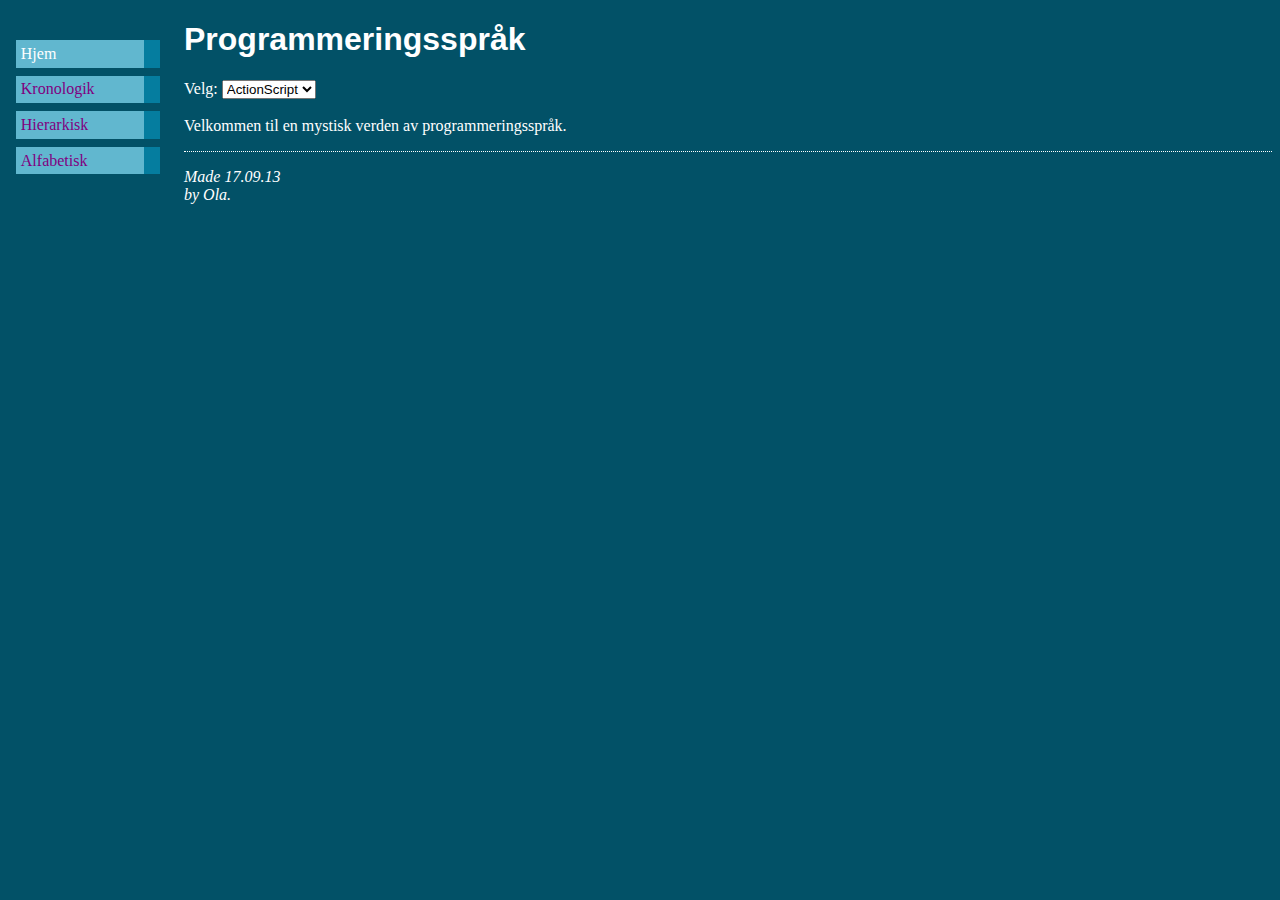
<file: lab2/index.html>
<!DOCTYPE html>

<html>
<head>
	<meta charset="utf-8">
	<title>Program languages</title>
	
	<!--stylesheet-->
	<link rel="stylesheet" href="lab2.css">
	
	<!-- JavaScript
	<script type="text/javascript" src="proglangs.js"></script>
	-->
	
	
	
</head>

<body>

<!-- Navigerings meny -->
<ul class="navbar" >
	<li><a href="index.html">Hjem</a>
	<li><a href="" onclick="myFunction()">Kronologik</a>
	<li><a href="" onclick="myFunction()">Hierarkisk</a>
	<li><a href="" onclick="myFunction()"> Alfabetisk</a>
	</ul>
	

	
	<!-- hoved innhold -->
	<h1>Programmeringsspråk</h1>
	
	

	
	<form action="">
		<!--ord som blir vist når intet språk er selektert -->
		<label for="proglangs"> Velg:</label>
		
		<!-- name/egennavn, id/ved bruk av script,  -->
		<select name="selectLanguage" id="proglangs" onChange="printToOutputBox(this)">

		
		<!-- <select name="myList">  -->
			<option value="ActionScript">ActionScript</option>
			<option value="AppleScript">AppleScript</option>
			<option value="Asp">Asp</option>
			<option value="BASIC">BASIC</option>
			<option value="C">C</option>
			<option value="C++">C++</option>
			<option value="Clojure">Clojure</option>
			<option value="COBOL">COBOL</option>
			<option value="ColdFusion">ColdFusion</option>
			<option value="Erlang">Erlang</option>
			<option value="Fortran">Fortran</option>
			<option value="Groovy">Groovy</option>
			<option value="Haskell">Haskell</option>
			<option value="Java">Java</option>
			<option value="JavaScript">JavaScript</option>
			<option value="Lisp">Lisp</option>
			<option value="Perl">Perl</option>
			<option value="PHP">PHP</option>
			<option value="Python">Python</option>
			<option value="Ruby">Ruby</option>
			<option value="Scala">Scala</option>
			<option value="Scheme">Scheme</option>
		</select>
	</form>
	<br>
	<span id="outputbox">Velkommen til en mystisk verden av programmeringsspråk.</span>
	<script src="proglangs.js"></script>
	
	
	
	
	<!-- forfatter og dato-->
	<address>Made 17.09.13 <br>
			by Ola.	</adress>
	
	
</body>
</html>
</file>
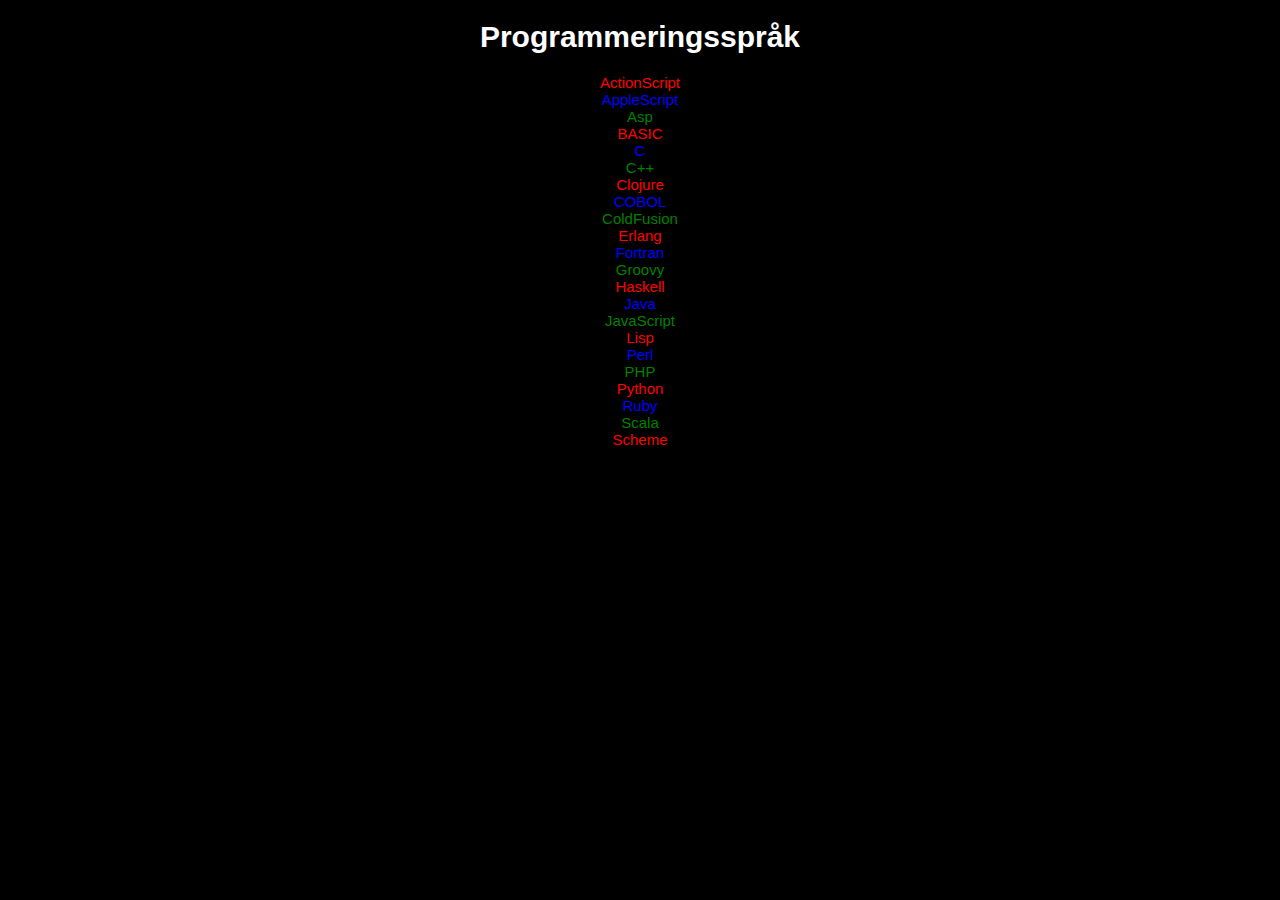
<file: proglangs.html>
﻿<!DOCTYPE html>

<!--
  LAB1
  Navn: Ola
  Jeg samarbeidet med: Meg selv
  Tiden jeg har brukt på oppgaven: ...
-->

<html>
<head>
 <meta charset="utf-8">
 <title>Programmeringsspråk (versjon 0.0.1)</title>
 
 <!-- Laste inn Javascript biblioteker -->
 <script type="text/javascript" src="jquery-1.10.2.min.js"></script>

 <!-- Inkludere CSS -->
 <link rel="stylesheet" href="proglangs.css" type="text/css" media="all" />
 
</head>
<body>

<h1>Programmeringsspråk</h1>

<li>ActionScript</li>
<li>AppleScript</li>
<li>Asp</li>
<li>BASIC</li>
<li>C</li>
<li>C++</li>
<li>Clojure</li>
<li>COBOL</li>
<li>ColdFusion</li>
<li>Erlang</li>
<li>Fortran</li>
<li>Groovy</li>
<li>Haskell</li>
<li>Java</li>
<li>JavaScript</li>
<li>Lisp</li>
<li>Perl</li>
<li>PHP</li>
<li>Python</li>
<li>Ruby</li>
<li>Scala</li>
<li>Scheme</li>


</body>
</html>
</file>
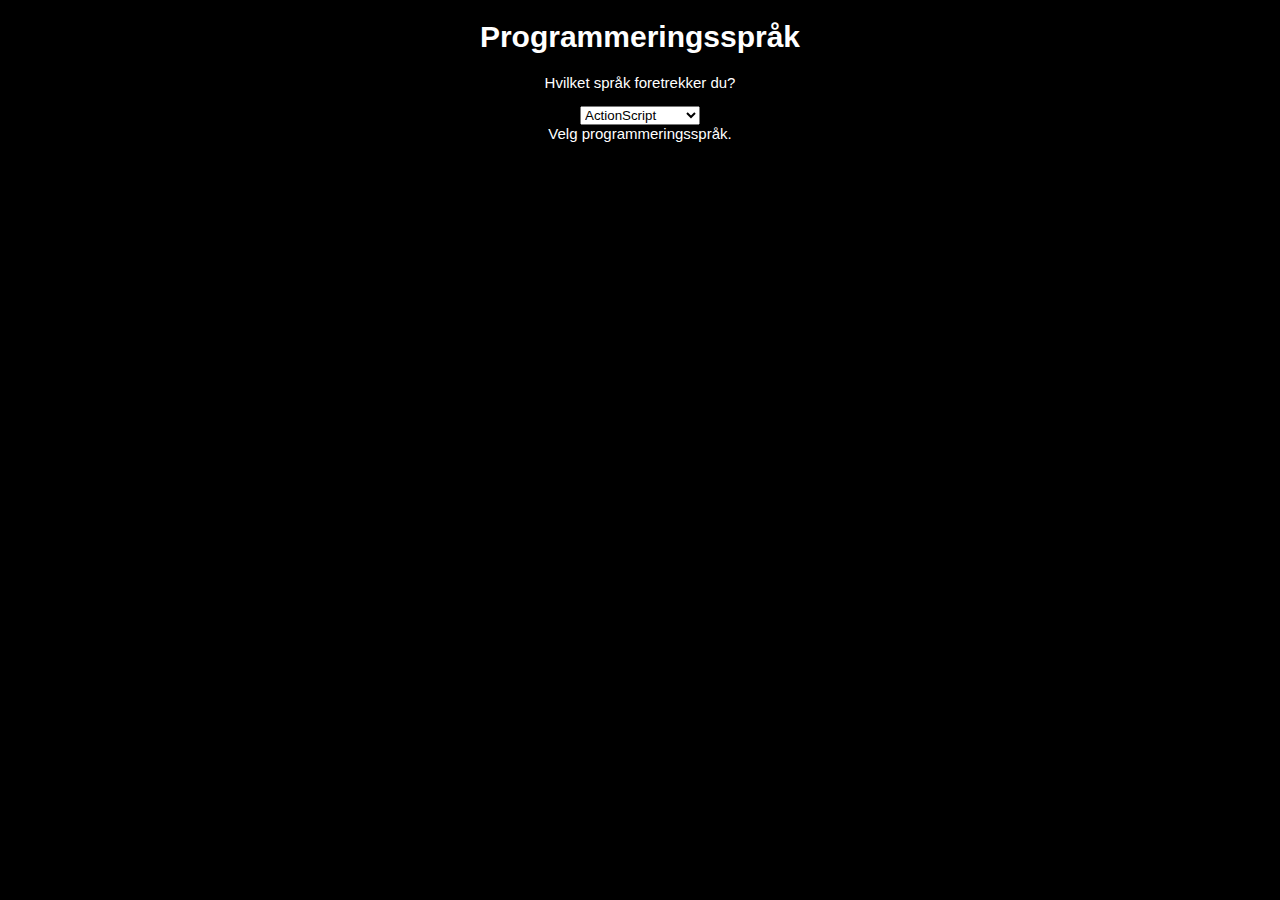
<file: lab 1/dropdown.html>
<!DOCTYPE html>

<!--
  LAB1
  Navn: Ola
  Jeg samarbeidet med: Meg selv
  Tiden jeg har brukt på oppgaven: ...
-->

<html>
<head>
 <meta charset="utf-8">
 <title>Programmeringsspråk (versjon 0.0.1)</title>
 
 <!-- java scriptet dropdown 
 <script src="proglangs.js"></script>-->
 
 
 <!-- Laste inn Javascript biblioteker -->
 <script type="text/javascript" src="jquery-1.10.2.min.js">  </script>

 <!-- Inkludere CSS -->
 <link rel="stylesheet" href="proglangs.css" type="text/css" media="all" />
 
</head>
<body>
<center>
<h1>Programmeringsspråk</h1> 
<p>Hvilket språk foretrekker du?</p>

<form action="">
<select id="proglangs" onchange="printToOutputBox(this)" style="width: 120px">
<!-- <select name="myList">  -->
<option value="ActionScript">ActionScript</option>
<option value="AppleScript">AppleScript</option>
<option value="Asp">Asp</option>
<option value="BASIC">BASIC</option>
<option value="C">C</option>
<option value="C++">C++</option>
<option value="Clojure">Clojure</option>
<option value="COBOL">COBOL</option>
<option value="ColdFusion">ColdFusion</option>
<option value="Erlang">Erlang</option>
<option value="Fortran">Fortran</option>
<option value="Groovy">Groovy</option>
<option value="Haskell">Haskell</option>
<option value="Java">Java</option>
<option value="JavaScript">JavaScript</option>
<option value="Lisp">Lisp</option>
<option value="Perl">Perl</option>
<option value="PHP">PHP</option>
<option value="Python">Python</option>
<option value="Ruby">Ruby</option>
<option value="Scala">Scala</option>
<option value="Scheme">Scheme</option>
</select>
<br>

	<span id="outputbox">Velg programmeringsspråk.</span>
	<script src="proglangs.js"></script>
</form>

</body>
</html>
</file>
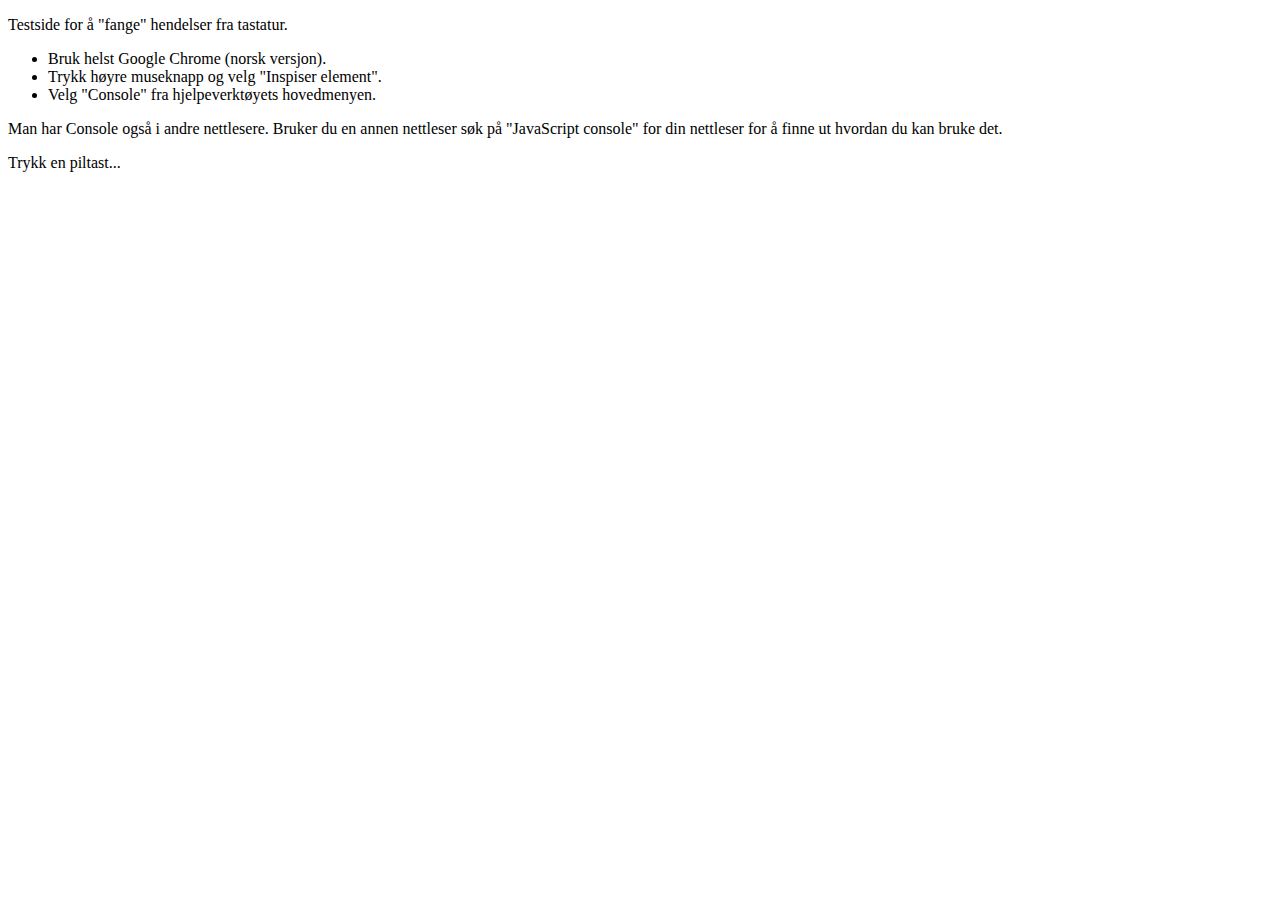
<file: lab 3/lab3_v1.html>
﻿<!DOCTYPE html>
<html lang="en">
<head>
	<meta charset="utf-8">
	<title>Hendelser med jQuery</title>
	<!-- Husk å legge til CSS filen din her" -->
	<link rel="stylesheet" type="text/css" href="css/lab3.css"/>
	
	<script src="js/jquery-1.8.1.js"></script>
    <script>
	
	$(function() {
		// Setter en "observatør" for keydown hendelse på noden document.body
	    $(document.body).on('keydown', function(e) {
		

			
		// Sorterer ut de tastetrykkene man ønsker å gi en respons på
		// Her brukes det en struktur switch som finnes i de fleste programmeringsspråk
		switch (e.which) {
			// tastekode for venstre pil; responsen er en utskrift til konsollen (innebygd i nettlesere)
			case 37:
				// Her og i andre case skal koden for å skrive til innerHTML skrives (deloppgave 0)
				var pilVenstre = "Du har trykket venstre pil!";
				console.log( pilVenstre );
				$("#keypressed").html ( pilVenstre );
				$("#keypressed").addClass ("bestemor");

				break;
        
			// tastekode for høyre pil
			case 39:
				var pilHoyre= "Du har trykket høyre pil!";
				console.log( pilHoyre );
				$("#keypressed").html (pilHoyre);
				$("#keypressed").addClass ("bestemor");
				break;
				
			//tastekode for pil opp
			case 38:
				var pilOpp= "Du har trykket pil opp!";
				console.log(pilOpp);
				$("#keypressed").html (pilOpp);
				$("#keypressed").addClass ("bestemor");

				break;
				
			//tastekode for pil ned
			case 40:
				var pilNed= "Du har trykket pil ned!";
				console.log(pilNed);
				$("#keypressed").html (pilNed);
				$("#keypressed").addClass ("bestemor");

				break;

		}
		});
	});
	
	</script>
</head>
<body>
	<p>Testside for å "fange" hendelser fra tastatur.</p>
	<p>
		<ul>
			<li>Bruk helst Google Chrome (norsk versjon).</li> 
			<li>Trykk høyre museknapp og velg "Inspiser element".</li> 
			<li>Velg "Console" fra hjelpeverktøyets hovedmenyen.</li>
		</ul>
	</p>
	<p>Man har Console også i andre nettlesere. Bruker du en annen nettleser søk på "JavaScript console" for din nettleser for å finne ut hvordan du kan bruke det.</p>
	
	<!-- Oppgaveløsning skal implementeres her -->
	<p id="keypressed"> Trykk en piltast... </p>
	
</body>
</html>
</file>
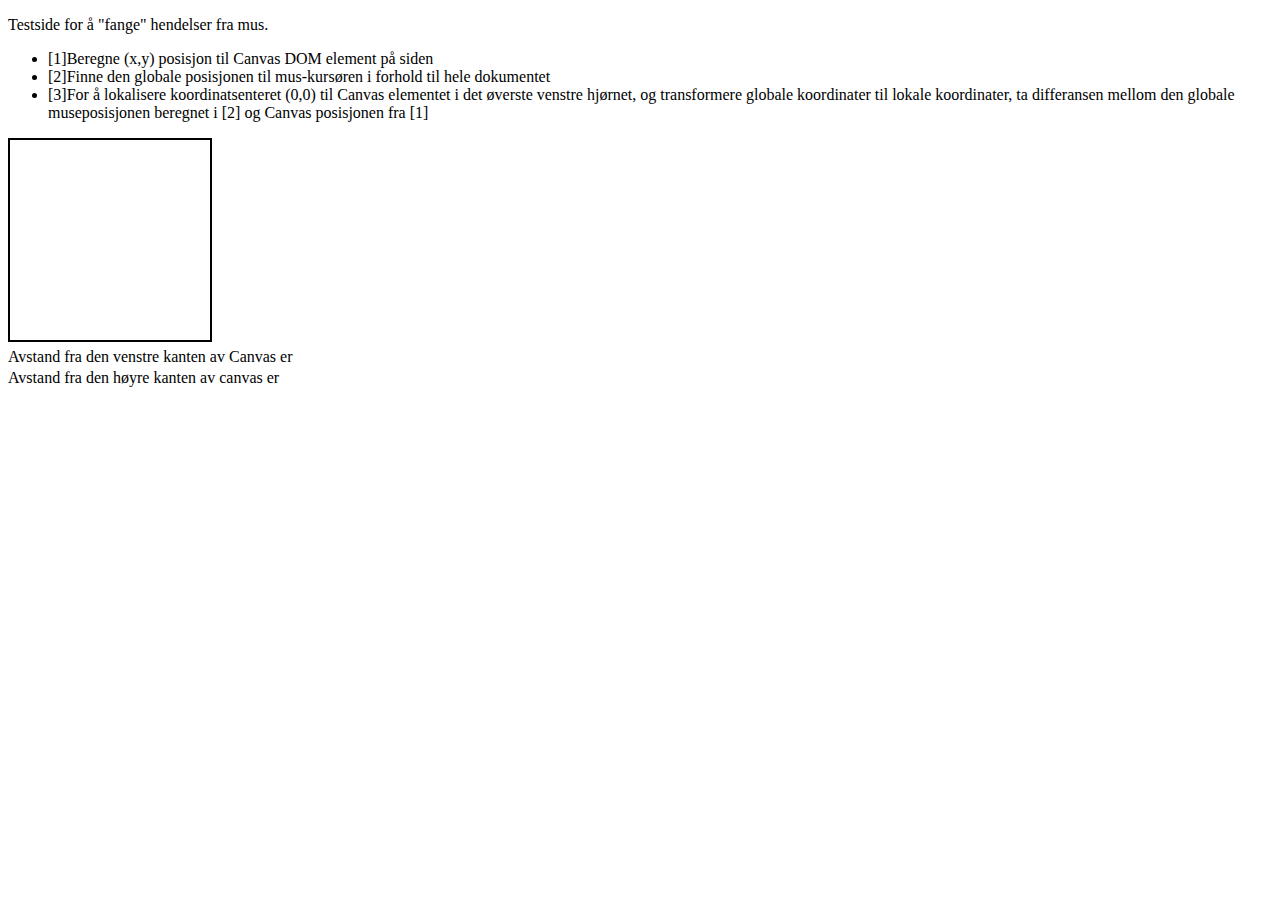
<file: lab 3/lab3_v2.html>
﻿<!DOCTYPE html>
<html lang="en">
<head>
	<meta charset="utf-8">
	<title>Hendelser med jQuery</title>
	<!-- Husk å legge til CSS filen din her" -->
	<link rel="stylesheet" type="text/css" href="css/lab3.css" />
	<script src="js/jquery-1.8.1.js"></script>
    <script>
	
	$(function() {
		// Definerer variablen canvas med referanse til objekt (i DOM) med id my_canvas
		var canvas = $('#my_canvas');

		// Beregner (x,y) posisjon til canvas DOM-element på siden
		var canvasPosition = {
			x: canvas.offset().left,
			y: canvas.offset().top
		};
		
		// Her "fanges" click hendelse opp med jQuery metoden
		// e refererer til hendelse (event) som da gir mulighet til å kalle tilgjengelige metoder
		canvas.on('click', function(e) {
		
		// Bruker pageX og pageY for å få posisjonen til mus i forhold til hele siden (ikke my_canvas)
			var mouse = {
				x: e.pageX - canvasPosition.x,
				y: e.pageY - canvasPosition.y
			}
		
		/*
		   Nå har du lokale koordinater i mouse.x og mouse.y som er beregnet i forhold til det lokale 
		   koordinatsystemet i my_canvas med (0,0) i det øverste venstre hjørne
		*/
			// Skriv koordinatene ut til console basert på lab3_v1
			// oppgave 2 a) besvares her
			console.log(e.pageY - canvasPosition.y);
			console.log(e.pageX - canvasPosition.x);

		   
			// Her skrives koordinatene ut til en <span> node
			// Man skriver til innerHTML og også legger på stil (farge osv.)
			// oppgave 2 b) besvares her
			
			$("#klikkEn").html( e.pageX - canvasPosition.x );
			$("#klikkTo").html( e.pageY - canvasPosition.y );
			
			return false;
		});
	}); 
	</script>
</head>
<body>
	<p>Testside for å "fange" hendelser fra mus.</p>
	<p>
		<ul>
			<li>[1]Beregne (x,y) posisjon til Canvas DOM element på siden</li> 
			<li>[2]Finne den globale posisjonen til mus-kursøren i forhold til hele dokumentet</li> 
			<li>[3]For å lokalisere koordinatsenteret (0,0) til Canvas elementet i det øverste venstre hjørnet, og transformere globale koordinater til lokale koordinater, ta differansen mellom den globale museposisjonen beregnet i [2] og Canvas posisjonen fra [1] </li>
		</ul>
	</p>
	
	<canvas id="my_canvas" width="200" height="200" style="border:2px solid black"></canvas>
	<!-- Oppgaveløsning skal implementeres her -->
<br>
Avstand fra den venstre kanten av Canvas er <span id="klikkEn" class="bestemor"></span> <br>
Avstand fra den høyre kanten av canvas er <span id="klikkTo" class="bestefar"></span>
	
</body>
</html>
</file>
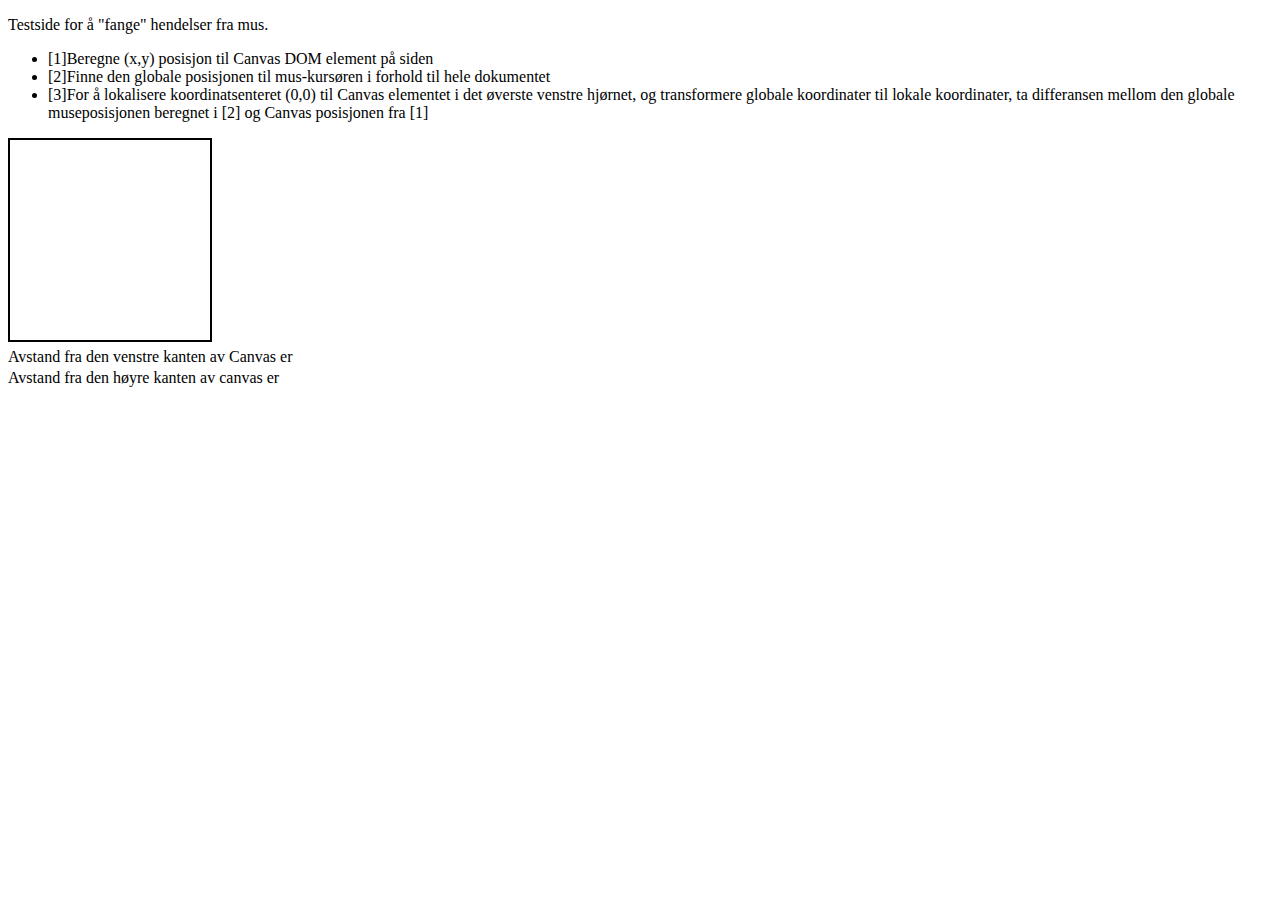
<file: lab 3/lab3_v3.html>
﻿<!DOCTYPE html>
<html lang="en">
<head>
	<meta charset="utf-8">
	<title>Hendelser med jQuery</title>
	<script src="js/jquery-1.8.1.js"></script>
	<!-- Setter inn jcanvas biblioteket som bygger på jQuery -->
	<script src="js/jcanvas.min.js"></script>
	
	<!-- Husk å legge til CSS filen din her" -->
	<link rel="stylesheet" type="text/css" href="css/lab3.css" />

	
    <script>
	$(function() {
		// Definerer variablen canvas med referanse til objekt (i DOM) med id my_canvas
		var canvas = $('#my_canvas');

		// Beregner (x,y) posisjon til canvas DOM-element på siden
		var canvasPosition = {
			x: canvas.offset().left,
			y: canvas.offset().top
		};
		
		// Her "fanges" click hendelse opp med jQuery metoden
		// e refererer til hendelse (event) som da gir mulighet til å kalle tilgjengelige metoder
		canvas.on('click', function(e) {

		// Setter inn denne metode for å unngå standardrespons på standardhendelser til mus
			//e.preventDefault();
		
		// Bruker pageX og pageY for å få posisjonen til mus i forhold til hele siden (ikke my_canvas)
			var mouse = {
				x: e.pageX - canvasPosition.x,
				y: e.pageY - canvasPosition.y
			}
		
		/*
		   nå har du lokale koordinater mouse.x og mouse.y
		   som er beregnet i forhold til det lokale 
		   koordinatsystemet i my_canvas 
		   med (0,0) i den øverste venstre hjørne
		*/
			// Skriv koordinatene ut til console basert på lab3_v2
			// Kopier fra lab2_v2
			console.log(e.pageY - canvasPosition.y);
			console.log(e.pageX - canvasPosition.x);
			
			// Her bare kopieres lignende løsning fra lab3_v2
			// for å skrive ut til <span> elementnoden
			$("#klikkEn").html( e.pageX - canvasPosition.x );
			$("#klikkTo").html( e.pageY - canvasPosition.y );
			
			// Dette er kode for deloppgave 2
			// Her er to metoder kalt opp etter hverandre og begge tilhører objektet canvas
			canvas.clearCanvas({
				x: 0, y: 0,
				width: canvas.width,
				height: canvas.height
			})
			.drawText({
				// Her besvares deloppgave 2 (se lenken til jCanvas dokumentasjon i oppgaveteksten)
				fillStyle: "blue",					// text farge
				strokeStyle: "green", 				// farge på stroke text
				strokeWidth: 1,						// stroke tykkelse
				x:mouse.x, 							// museklikk x-akse
				y:mouse.y,							// museklikk y-akse
				font: "20pt Verdana, sans-serif", 	// Tekst familie
				text:mouse.x + ","+ mouse.y 		// Tekst som blir skrevet 
			
			});
			
			return false;
		});
	}); 
	</script>
</head>
<body>
	<p>Testside for å "fange" hendelser fra mus.</p>
	<p>
		<ul>
			<li>[1]Beregne (x,y) posisjon til Canvas DOM element på siden</li> 
			<li>[2]Finne den globale posisjonen til mus-kursøren i forhold til hele dokumentet</li> 
			<li>[3]For å lokalisere koordinatsenteret (0,0) til Canvas elementet i det øverste venstre hjørnet, og transformere globale koordinater til lokale koordinater, ta differansen mellom den globale museposisjonen beregnet i [2] og Canvas posisjonen fra [1] </li>
		</ul>
	</p>
	<canvas id="my_canvas" width="200" height="200" style="border: 2px solid black"></canvas>
	<!-- Oppgaveløsning skal implementeres her -->
<br>
Avstand fra den venstre kanten av Canvas er <span id="klikkEn" class="bestemor"></span> <br>
Avstand fra den høyre kanten av canvas er <span id="klikkTo" class="bestefar"></span>
	
</body>
</html>
</file>
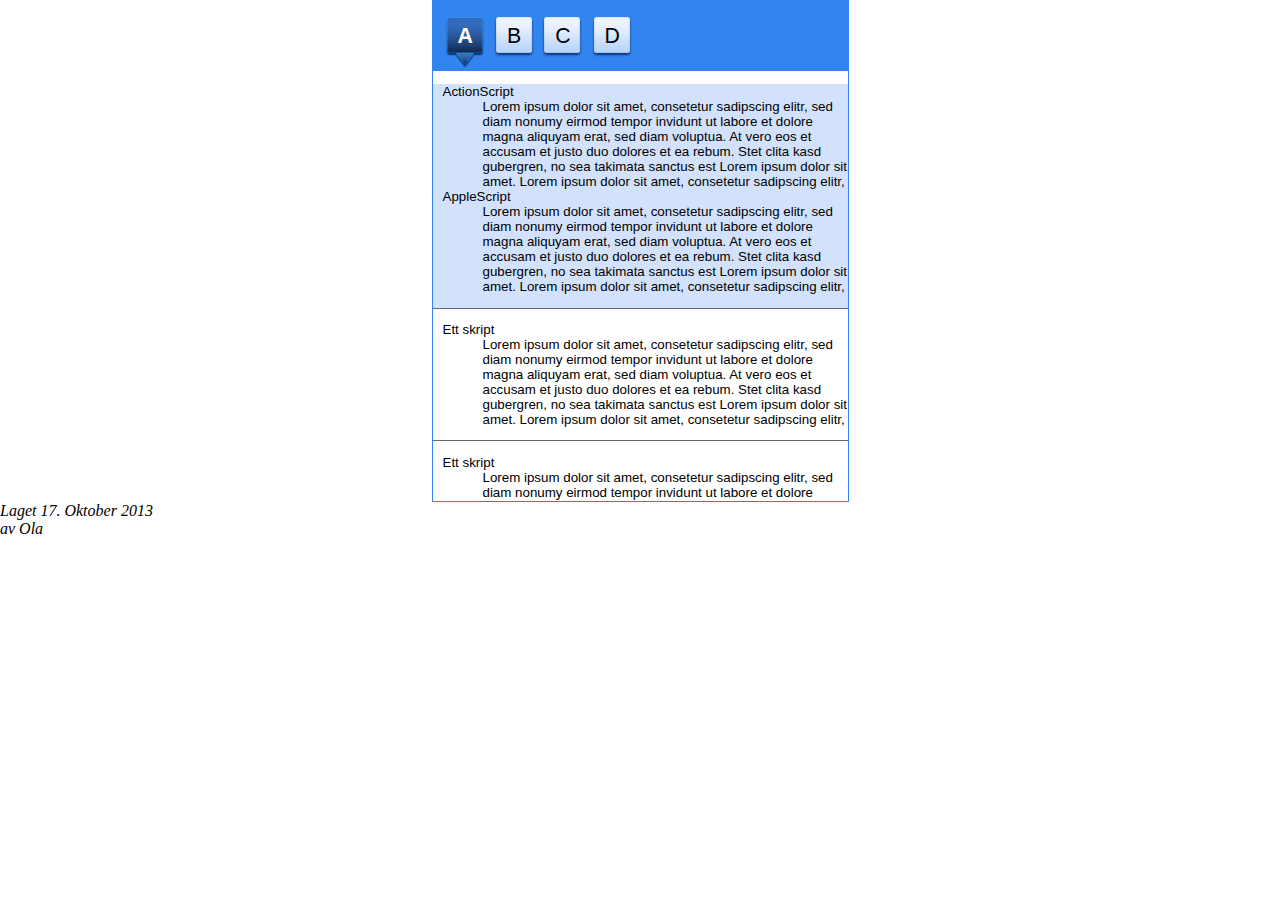
<file: Lab 4/lab4.html>
<!DOCTYPE html>
<html xlns="http://www.w3.org/1999/xhtml" xml:lang="en">
<head>
	<meta charset="utf-8">
	<title>Lab4 alfabetisk liste</title>
	<!-- jQuery javascript bibliotek-->
	<script src="js/jquery-1.8.1.js"></script>
	<script src="js/jquery.scrollTo-1.4.7.js"></script>
	
	<!-- CSS -->
	<link rel="stylesheet" type="text/css" href="css/lab4.css" />
	
	<script>
	$(function()	{
	
	
		//jQuery funkson
		$(".firstUL li").each(function()	{
			$(this).click(function() { //registrerer når bruker klikker på en av boksene
				$(".firstUL li").removeClass("selected"); //
				$(this).addClass("selected");//
				elementClick = $( this ).attr("id");//
				
				//Automatisk scrolling til valgt DOM element
				$(".content-container").scrollTo($("#content-for-"+elementClick),800);
				
				//Endre bakgrunnsfarge
				$(".content-container div").css({'background-color' : '#ffffff'} );
				$(".content-container #content-for-"+elementClick).css({'background-color' : '#d2e2fc'});
			});	
		});
		
			//A markeres når man trykker på "Tilbake til topp" knappen
			$('.return-to-top').click(function()	{
				$(".firstUL li").each(function()	{
					$(".firstUL li").removeClass("selected");
				});
				
				//Legg til klassen selected til første bokstav i alfabetet
				$("#a").addClass("selected");
				//Scroller til et element. Her A.
				$(".content.container").scrollTo($("content-for-a"),800);
				//Bakgrunnsfargen til blå for selektert div og hvit til resten.
				$(".content-container div").css({'background-color' : '#ffffff'} );
				$(".content-container #content-for-a").css({'background-color' : '#d2e2fc'});
			});
		});
		
	</script>
	
</head>
<body>

<div id="body-container">

	<div class="glossary-container">
		<ul class="firstUL">
			<li id="a" class="selected">A</li>
			<li id="b">B</li>
			<li id="c">C</li>
			<li id="d">D</li>
		</ul>
	</div>
	
	<div class="content-container">
		<!-- A -->
		<div id="content-for-a" style="background-color:#d2e2fc">
			<!-- Innhold i A -->
			<dl>
				<dt>ActionScript</dt>
					<dd>Lorem ipsum dolor sit amet, consetetur sadipscing elitr, 
					sed diam nonumy eirmod tempor invidunt ut labore et dolore 
					magna aliquyam erat, sed diam voluptua. At vero eos et accusam 
					et justo duo dolores et ea rebum. Stet clita kasd gubergren, 
					no sea takimata sanctus est Lorem ipsum dolor sit amet. 
					Lorem ipsum dolor sit amet, consetetur sadipscing elitr, </dd>
				<dt>AppleScript</dt>
					<dd>Lorem ipsum dolor sit amet, consetetur sadipscing elitr, 
					sed diam nonumy eirmod tempor invidunt ut labore et dolore 
					magna aliquyam erat, sed diam voluptua. At vero eos et accusam 
					et justo duo dolores et ea rebum. Stet clita kasd gubergren, 
					no sea takimata sanctus est Lorem ipsum dolor sit amet. 
					Lorem ipsum dolor sit amet, consetetur sadipscing elitr, </dd>
			</dl>
		</div>
		
		<!-- B -->
		<div id="content-for-b">
			<!-- innhold i B -->
			<dl>
				<dt>Ett skript</dt>
					<dd>Lorem ipsum dolor sit amet, consetetur sadipscing elitr, 
					sed diam nonumy eirmod tempor invidunt ut labore et dolore 
					magna aliquyam erat, sed diam voluptua. At vero eos et accusam 
					et justo duo dolores et ea rebum. Stet clita kasd gubergren, 
					no sea takimata sanctus est Lorem ipsum dolor sit amet. 
					Lorem ipsum dolor sit amet, consetetur sadipscing elitr,  </dd>
			</dl>
		</div>
		
		<!-- C -->
		<div id="content-for-c">
			<!-- innhold i C -->
			<dl>
				<dt>Ett skript</dt>
					<dd>Lorem ipsum dolor sit amet, consetetur sadipscing elitr, 
					sed diam nonumy eirmod tempor invidunt ut labore et dolore 
					magna aliquyam erat, sed diam voluptua. At vero eos et accusam 
					et justo duo dolores et ea rebum. Stet clita kasd gubergren, 
					no sea takimata sanctus est Lorem ipsum dolor sit amet. 
					Lorem ipsum dolor sit amet, consetetur sadipscing elitr, </dd>
			</dl>
		</div>
		
		<!-- D -->
		<div id="content-for-d">
			<!-- innhold i D -->
			<dl>
				<dt>Ett skript</dt>
					<dd>Lorem ipsum dolor sit amet, consetetur sadipscing elitr, 
					sed diam nonumy eirmod tempor invidunt ut labore et dolore 
					magna aliquyam erat, sed diam voluptua. At vero eos et accusam 
					et justo duo dolores et ea rebum. Stet clita kasd gubergren, 
					no sea takimata sanctus est Lorem ipsum dolor sit amet. 
					Lorem ipsum dolor sit amet, consetetur sadipscing elitr, </dd>
			</dl>
			<p class="return-to-top">Tilbake til toppen</p>
		</div>
	</div>
</div> 


<address>Laget 17. Oktober 2013<br>av Ola</address>	

</body>
</html>
</file>
<file: lab2/lab2.css>
body {
	/*Setter design for innhold i html body*/
	padding-left: 11em;
	font-family: georgia, "times new roman", times, serif;
	color: white;
	background-color: #025167; }
	
	/*Reserverer venstre felt for menyen*/
ul.navbar {
	list-style-type: none;
	padding: 0;
	margin: 0;
    position: absolute;
    top: 2em;
    left: 1em;
    width: 9em }
	
	/*setter stil til h1*/
h1 {	font-family: helvetica, geneva, arial, 
		sunsans-regular, sans-serif	}
		
	/*Oppretter en klasse kalt "navbar" som kan benyttes
	av li elementer i ul*/
ul.navbar li {
	background: #61B7CF;
	margin: 0.5em 0;
	padding: 0.3em;
	border-right: 1em solid #057D9F }
	
	/*fjerner understrek på lenker som ellers er standard
	i html. Kun i ul taggen*/
ul.navbar a {
	 text-decoration: none}
	 
	 /*setter farge på samtlige lenker*/
a:link {
	color: white; }
	
	/*setter farge på samtlige besøkte lenker*/
a:visited {
	color: purple; }
	
	/*formatering for <adress> taggen*/
address {
	margin-top: 1em;
	padding-top: 1em;
	border-top: thin dotted }
</file>
<file: proglangs.css>
﻿body{
	background-color: black; 
	color: white;
	font-size: 15px;
	font-family:"Arial";
	text-align:center;
}

li {list-style-type: none;
}

/** Tekst farge */    
li:nth-child(1){
	color: yellow;
	}
li:nth-child(2) {
	color: red;
	}
li:nth-child(3)	{
	color:blue;
	}
li:nth-child(4) {
	color: green;
	}
li:nth-child(5) {
	color: red;
	}
li:nth-child(6) {
	color: blue;
	}
li:nth-child(7) {
	color: green;
	}
li:nth-child(8) {
	color: red;
	}
li:nth-child(9) {
	color: blue;
	}
li:nth-child(10) {
	color: green;
	}
li:nth-child(11) {
	color: red;
	}
li:nth-child(12) {
	color: blue;
	}
li:nth-child(13) {
	color: green;
	}
li:nth-child(14) {
	color: red;
	}
li:nth-child(15) {
color: blue;
	}
li:nth-child(16) {
color: green;
	}
li:nth-child(17) {
color: red;
	}
li:nth-child(18) {
color: blue;
	}
li:nth-child(19) {
color: green;
	}
li:nth-child(20) {
color: red;
	}
li:nth-child(21) {
color: blue;
	}
li:nth-child(22) {
color: green;
	}
li:nth-child(23) {
color: red;
	}
</file>
<file: lab 1/proglangs.css>
﻿body{
	background-color: black; 
	color: white;
	font-size: 15px;
	font-family:"Arial";
	text-align:center;
}

li {list-style-type: none;
}

/** Tekst farge */    
li:nth-child(1){
	color: yellow;
	}
li:nth-child(2) {
	color: red;
	}
li:nth-child(3)	{
	color:blue;
	}
li:nth-child(4) {
	color: green;
	}
li:nth-child(5) {
	color: red;
	}
li:nth-child(6) {
	color: blue;
	}
li:nth-child(7) {
	color: green;
	}
li:nth-child(8) {
	color: red;
	}
li:nth-child(9) {
	color: blue;
	}
li:nth-child(10) {
	color: green;
	}
li:nth-child(11) {
	color: red;
	}
li:nth-child(12) {
	color: blue;
	}
li:nth-child(13) {
	color: green;
	}
li:nth-child(14) {
	color: red;
	}
li:nth-child(15) {
color: blue;
	}
li:nth-child(16) {
color: green;
	}
li:nth-child(17) {
color: red;
	}
li:nth-child(18) {
color: blue;
	}
li:nth-child(19) {
color: green;
	}
li:nth-child(20) {
color: red;
	}
li:nth-child(21) {
color: blue;
	}
li:nth-child(22) {
color: green;
	}
li:nth-child(23) {
color: red;
	}
</file>
<file: lab 3/css/lab3.css>
/*fargeklasse*/
	
	.bestemor {
	color: purple;
	font-size: large;
	font-weight: bold;
	}
	
	.bestefar {
	color: blue; 
	font-size: large;
	font-weight: bold;
	}
</file>
<file: Lab 4/css/lab4.css>
/*
Setter margin og padding til 0, etter som det er vanlig med en satt
verdi i nettleseren
*/

body	{
	margin:0;
	padding:0;
	}

#body-container	{
	width:415px;
	height: 500px;
	margin: 0 auto;
	border:1px solid #3285ef;
	}

#body-container .glossary-container {
	clear: both; /*elementer vil ikke flyte??*/
	}
	
#body-container .content-container {
	height: 430px; /*Setter klonstant høyde på conten-container*/
	width: 415px; /*setter konstant bredde på conten-container*/
	overflow: auto; /*scrolling*/
	font-family: 'Arial',Verdana,Tahoma; /*skrift*/
	font-size: 10pt; /* Skrift størrelse*/
	clear: both; /*Elementer vil ikke flyte*/
	}
	
#body-container .content-container div {
	padding-left: 10px;
	border-bottom: 1px #666666 solid;
	}
	
#body-container .content-container p.return-to-top{
	color: #0066FF;
	text-decoration: underline;
	text-align: right;
	margin-right:10px;
	cursor: pointer;
	}
	
.firstUL {
	padding: 0px 0px 0px 10px;	/**/
	margin: 0px;	/*marg tykkelse*/
	background-color: #3285ef; /*bakgrunnsfarge*/
	}
	
.firstUL li{
	background: transparent url(../img/link_sprite_img.jpg) no-repeat scroll 0 0;
	display: inline;
	font-family: 'Arial',Verdana,Tahoma;
	font-size: 16pt;
	padding: 10px 15px 22px;
	line-height: 70px;
	cursor: pointer;
	}
	
.firstUL li.selected {
	background: transparent url(../img/link_sprite_img.jpg) no-repeat scroll 0px -57px;
	color: #ffffff;
	font-weight: bold;
	}
</file>
